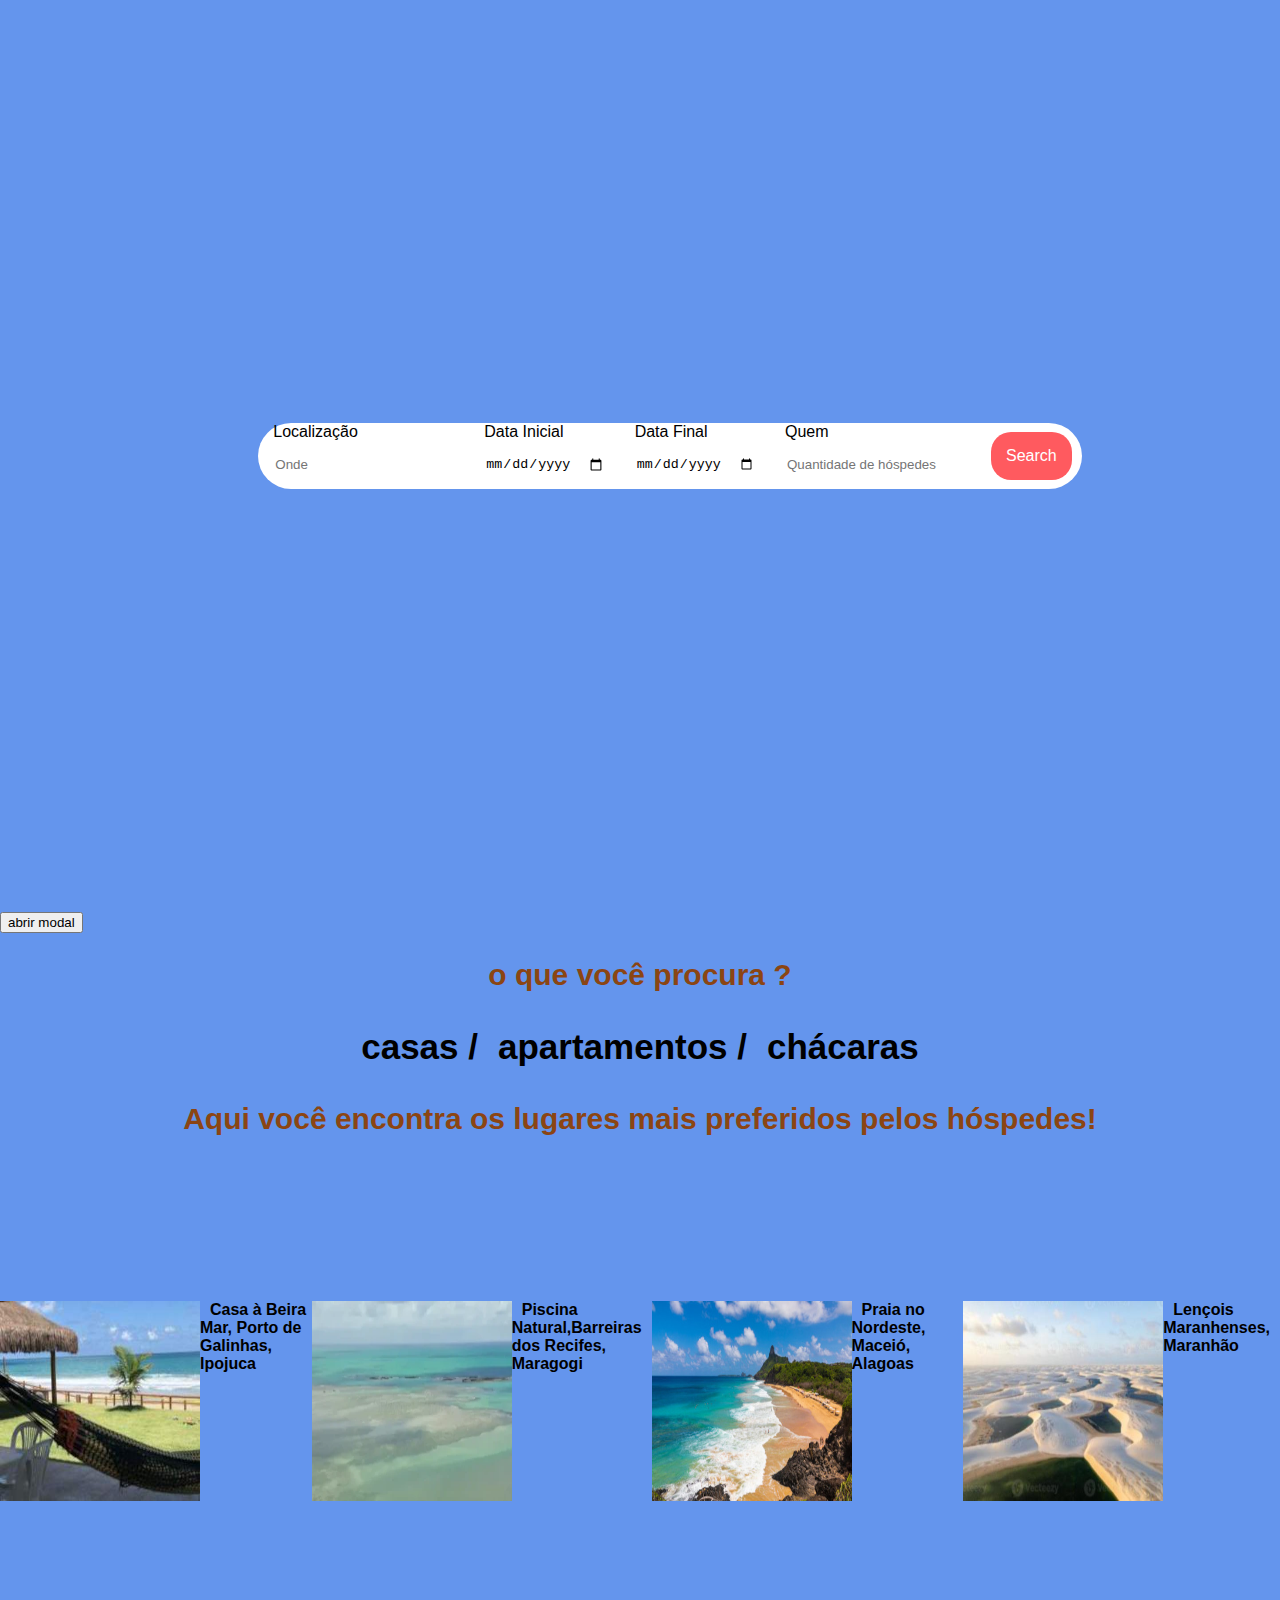
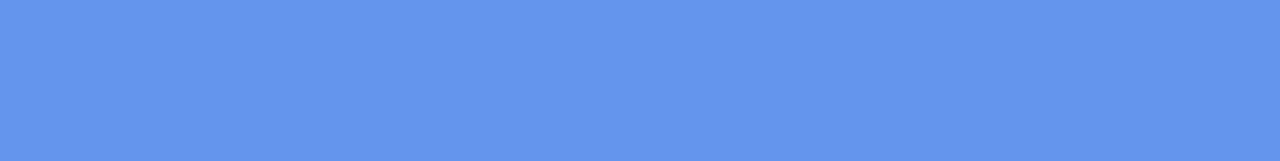
<file: index.html>
<!DOCTYPE html>
<html lang="pt-br">

<head>
    <meta charset="UTF-8">
    <meta http-equiv="X-UA-Compatible" content="IE-edge">
    <meta name="viewport" content="width=device-width, initial-scale=1.0">
    <link rel="stylesheet" href="https://cdn.jsdelivr.net/npm/bootstrap-icons@1.11.3/font/bootstrap-icons.min.css">
    <link rel="shortcut icon" href="cazebre250.jpg" type="image/x-icon">
    <title>cazebre.com.br</title>
    <link rel="stylesheet" href="style.css">

</head>

<body style="background-color:cornflowerblue;color: peru;">

  <div class="barras">

     <form>
        
      <div>
         <label class="label">Localização</label>
         <input type="text" placeholder= "Onde">
        </div>

       <div>
         <label class="label">Data Inicial</label>
         <input type="date">
        </div>


        <div>
             <label class="label">Data Final</label>
             <input type="date">

        </div>

        <div>
         <label class="label">Quem</label>
         <input type="text" placeholder="Quantidade de hóspedes">
       
        </div>

     <button onclick="window.location.href = 'index (2).html'" class="search-button">Search</button>

     </form>

  </div>

    <button id="openModalBtn">abrir modal</button>

    

    <h2 class="cazebre">o que você procura ?</h2>

    <div class="container">

        <a href="#">casas /</a>
        <a href="#">apartamentos /</a>
        <a href="#">chácaras</a>




    </div>

    <h2 class="cazebre">Aqui você encontra os lugares mais preferidos pelos hóspedes!</h2>

    <div class="casa">




        <div class="item"> <img src="porto de galinhas350.jpg" alt="" width="200" height="200"></div>
        <div class="item"> <a href="#">Casa à Beira Mar, Porto de Galinhas, Ipojuca</a></div>
        <div class="item"> <img src="piscina natural450.webp" alt="" width="200" height="200"></div>
        <div class="item"> <a href="#">Piscina Natural,Barreiras dos Recifes, Maragogi</a></div>
        <div class="item"> <img src="praia 450.jpg" alt="" width="200" height="200"></div>
        <div class="item"> <a href="#">Praia no Nordeste, Maceió, Alagoas</a></div>
        <div class="item"> <img src="lago450.jpg" alt="" width="200" height="200"></div>
        <div class="item"> <a href="#">Lençois Maranhenses, Maranhão</a></div>

    </div>



    </div>

    <div id="myModal" class="modal">
        <div class="modal-content">
            <span id="close" class="close">fechar</span>
            <h2>Filtros</h2>
            <hr>
            <p>Tipos de Acomodação</p>
        </div>
    </div>


   
    <script src="app.js"></script>

</body>

</html>
</file>
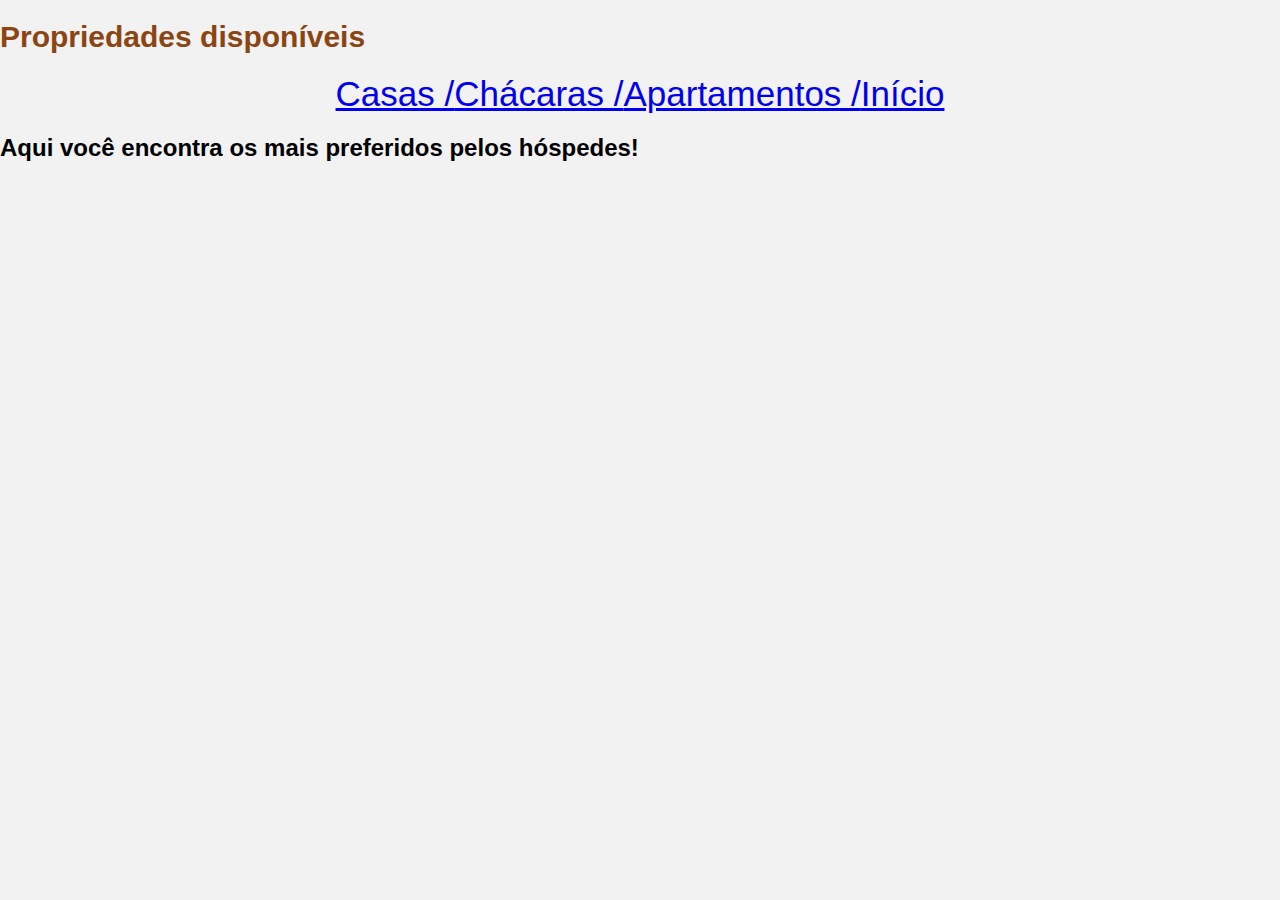
<file: index (2).html>
<!DOCTYPE html>
<html lang="pt-br">
<head>
    <meta charset="UTF-8">
    <meta name="viewport" content="width=device-width, initial-scale=1.0">
    <link rel="stylesheet" href="https://cdn.jsdelivr.net/npm/bootstrap-icons@1.11.3/font/bootstrap-icons.min.css">
    <link rel="shortcut icon" href="cazebre250.jpg"> 
    <title>cazebre.com.br</title>
    <link rel="stylesheet" href="style (2).css">
</head>
<body>
    
        <h1 class="cazebre"> Propriedades disponíveis</h1>

       <div class="container">
            <a href="#">Casas /</a>
            <a href="#">Chácaras /</a>
            <a href="#">Apartamentos /</a>
            <a href="#">Início</a>

       </div>
    

    <h1 class="cazebre">
        <h2>Aqui você encontra os mais preferidos pelos hóspedes!</h2>
    </h1>

   
    
</body>
</html>
</file>
<file: style.css>
body {
    /* height: 100vh;
    width: 100vw; */
    font: 16px normal;
    text-align: left;
    font-family: Arial, sans-serif;
    margin: 0;
    padding: 0;
    background-color: #fff;
}


a{
    color: black;
    text-decoration: none;
    font-weight: bold;
    margin : 10px
    /* margin-right: 35px; */
    /* align-items: flex-start; */
}

i{
    color: black;
    margin-right: 300px;
}

.container {
    display: flex;
    justify-content: center;
    align-items: center;
    flex-wrap: wrap;
    flex-direction: row;
    font-size: 35px;

}

.cazebre {
    font-size: 30px;
    color: saddlebrown;
}

.casa {
    border: 2px;
    padding: 0%;
    max-width: 1800px;
    height: 600px;
    display: flex;
    justify-content: space-between;
    align-items: center;
    flex-wrap: nowrap
    
    
}

.item {
    border: 2px;
    height: 320px;
    width: 320px;
}
    

.modal {
    display: none;
    position: fixed;
    left: 0;
    top: 0;
    width: 100%;
    height: 100%;
    background-color: rgba(0,0,0,0.5);
    overflow: auto;

}

.modal-content {
    background-color: #fff;
    margin: 15% auto;
    padding: 20px;
    border: 1px solid #888;
    width: 80%;
    height: 50%;
    border-radius: 15px;
}

.close {
    color: #aaa;
    float: right;
    font-size: 28px;
    font-weight: bold;
}

.close:hover,
.close:focus {
    color: black;
    text-decoration: none;
    cursor: pointer;
}


h2 {
    text-align: center;
}


.search-button {
    background-color: #ff5a5f;
    color: #fff;
    border: none;
    border-radius: 20px;
    padding: 15px;
    font-size: 16px;
    cursor: pointer;
    margin-left: 10px;
    margin-right: 10px;
}



.barras {
    display: flex;
    justify-content: center;
    align-items: center;
    outline: #aaa;
    height: 100vh;
    width: 100%;
    padding: 6px 10px 6px 30px;
   
}

.barras form label {
    font-weight: 500;
    margin: 15px;
}

.barras form {
    display: flex;
    flex-wrap: wrap;
    align-items: center;
    background-color:white;
    border-radius: 50px;
    
}

.barras form input {
    display: block;
    outline: none;
    border: none;
    background-color: white;
    border-radius: 50px;
    margin: 15px;
   

}

.label {
    font-size: 16px;
    font-family: 'Gill Sans', 'Gill Sans MT', Calibri, 'Trebuchet MS', sans-serif;
    color: black;
}
</file>
<file: style (2).css>
body {
    /* height: 100vh;
    width: 100vw; */
    font: normal 16px Arial, Verdana, serif;
    text-align: left;
    font-family: Arial, sans-serif;
    margin: 0;
    padding: 0;
    background-color:#f2f2f2 ;
}

.container {
    display: flex;
    justify-content: center;
    align-items: center;
    flex-wrap: wrap;
    flex-direction: row;
    font-size: 35px;
}

.cazebre {
  font-size: 30px;
    color: saddlebrown;
}
</file>
